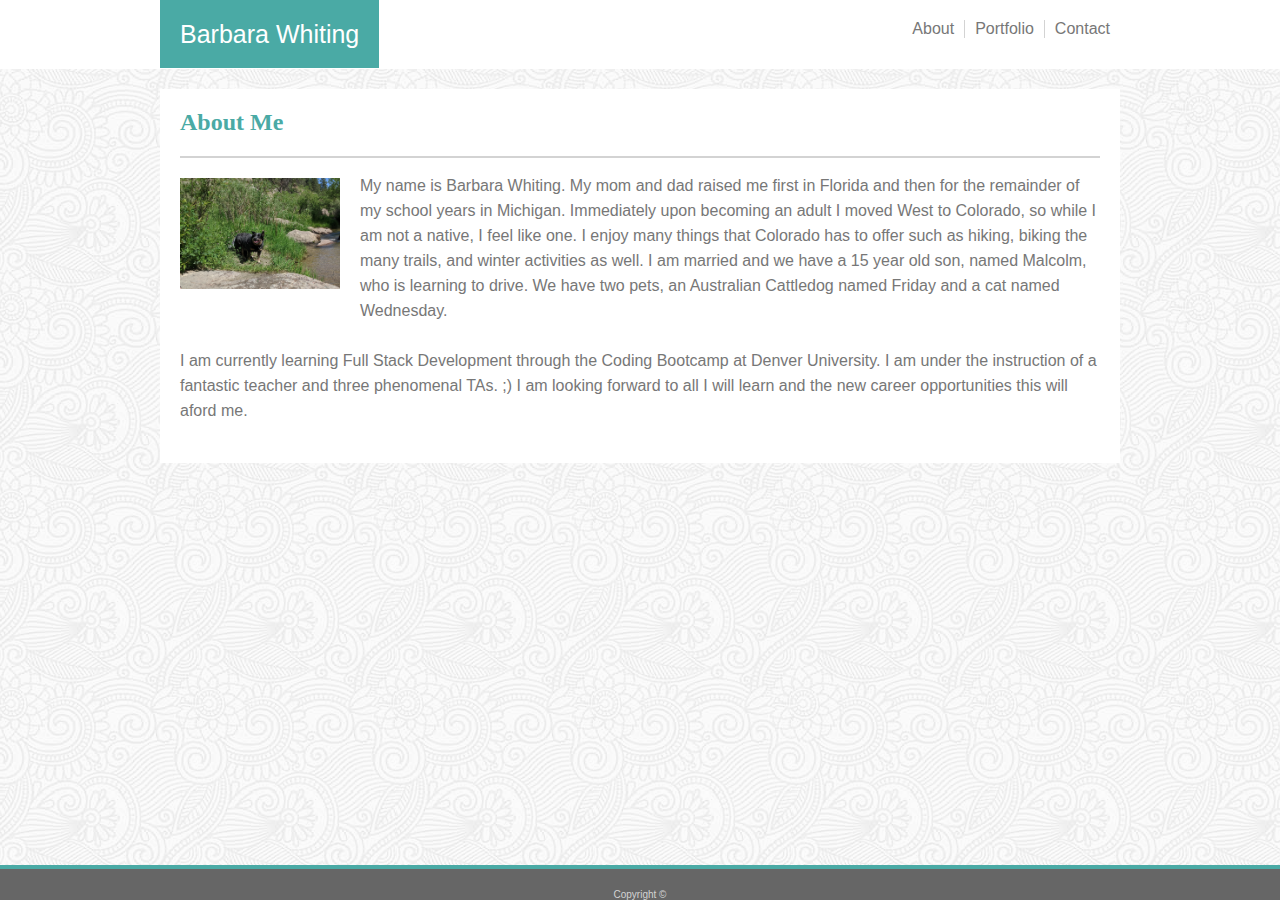
<file: index.html>
<!DOCTYPE html>
<html lang="en">

<head>
    <meta charset="UTF-8">

    <title>Barbara Whiting - About Me</title>
    <link rel="stylesheet" type="text/css" href="assets/css/style.css">

</head>

<body>
    <header>
        <ul>
            <li class="myname">Barbara Whiting</li>
            <li class="contact"><a href="contact.html">Contact</a></li>
            <li class="portfolio"><a href="portfolio.html">Portfolio</a></li>
            <li class="about"><a href="index.html">About</a></li>
        </ul>

    </header>

    <section class="main-section">
        <h2>About Me</h2>
        <img src="assets/images/Friday_final.jpg" class="floatLeftpic" alt="my photo">
        <div class="aboutMeParagraphs">
            <p>My name is Barbara Whiting. My mom and dad raised me first in Florida and then for the remainder of my
                school years in Michigan. Immediately upon becoming an adult I moved West to Colorado, so while I am
                not a native, I feel like one. I enjoy many things that Colorado has to offer such as hiking, biking
                the many trails, and winter activities as well. I am married and we have a 15 year old son, named
                Malcolm,
                who is learning to drive. We have two pets, an Australian Cattledog named Friday and a cat named
                Wednesday.
            </p>
            <br>
            <p>I am currently learning Full Stack Development through the Coding Bootcamp at Denver University. I am
                under
                the instruction of a fantastic teacher and three phenomenal TAs. ;) I am looking forward to all I will
                learn
                and the new career opportunities this will aford me.</p>
        </div>
    </section>

    <footer class="footer">Copyright &#169;</footer>
</body>

</html>
</file>
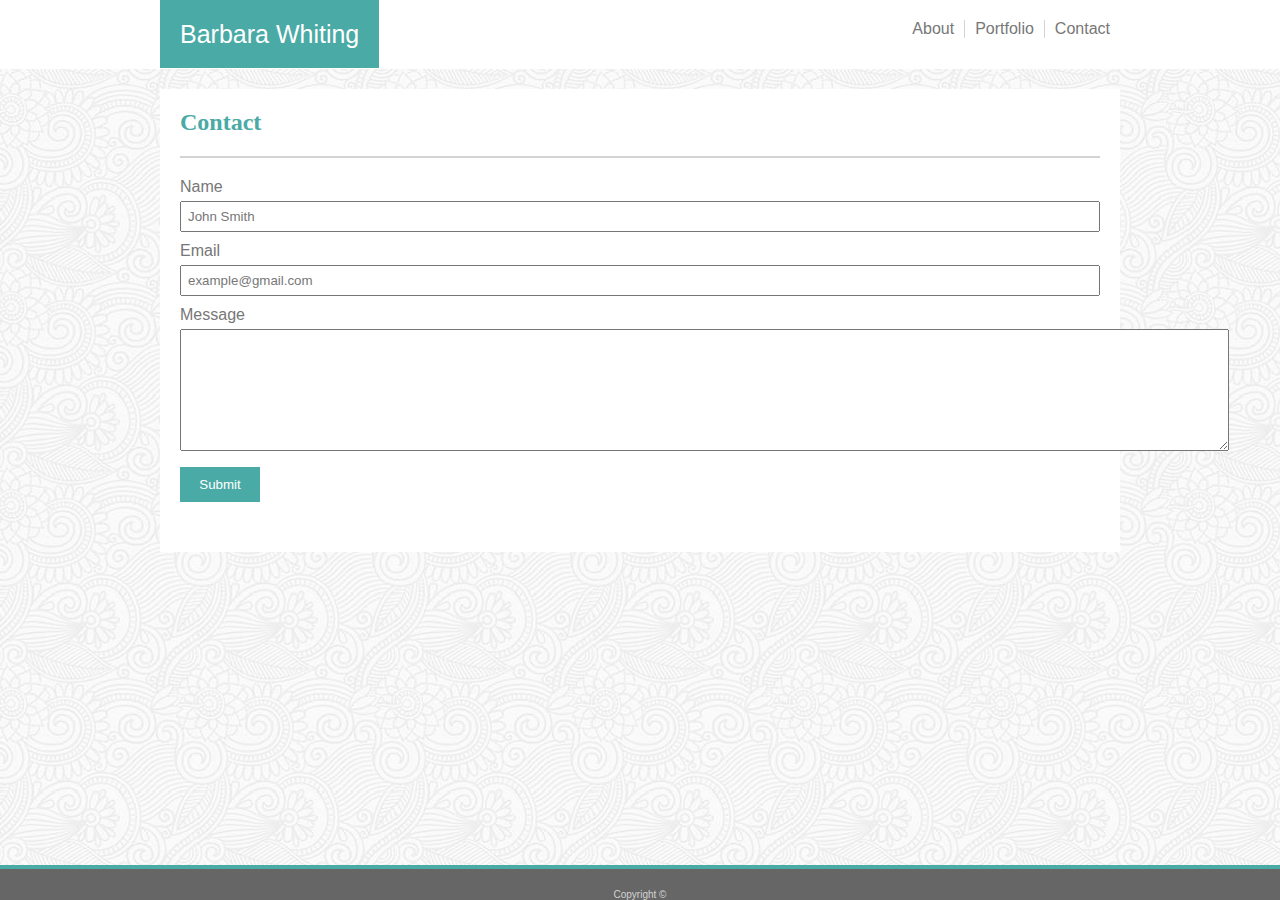
<file: contact.html>
<!DOCTYPE html>
<html lang="en">

<head>
    <meta charset="UTF-8">
    <title>Barbara Whiting - Contact Me</title>
    <link rel="stylesheet" type="text/css" href="assets/css/style.css">
</head>

<body>
    <header>
        <ul>
            <li class="myname">Barbara Whiting</li>
            <li class="contact"><a href="contact.html">Contact</a></li>
            <li class="portfolio"><a href="portfolio.html">Portfolio</a></li>
            <li class="about"><a href="index.html">About</a></li>
        </ul>
    </header>
    <section class="main-section">
        <h2>Contact</h2>

        <form>
            Name <br>
            <input type="text" name="Name" value="John Smith"><br>
            Email <br>
            <input type="text" name="Email Address" value="example@gmail.com"><br>
            Message <br>
            <textarea id="message" name="message" rows="8" cols="129"></textarea>

            <div>
                <input id="submit" type="submit" value="Submit">
            </div>
        </form>

    </section>


    <footer class="footer">Copyright &#169;</footer>
</body>

</html>
</file>
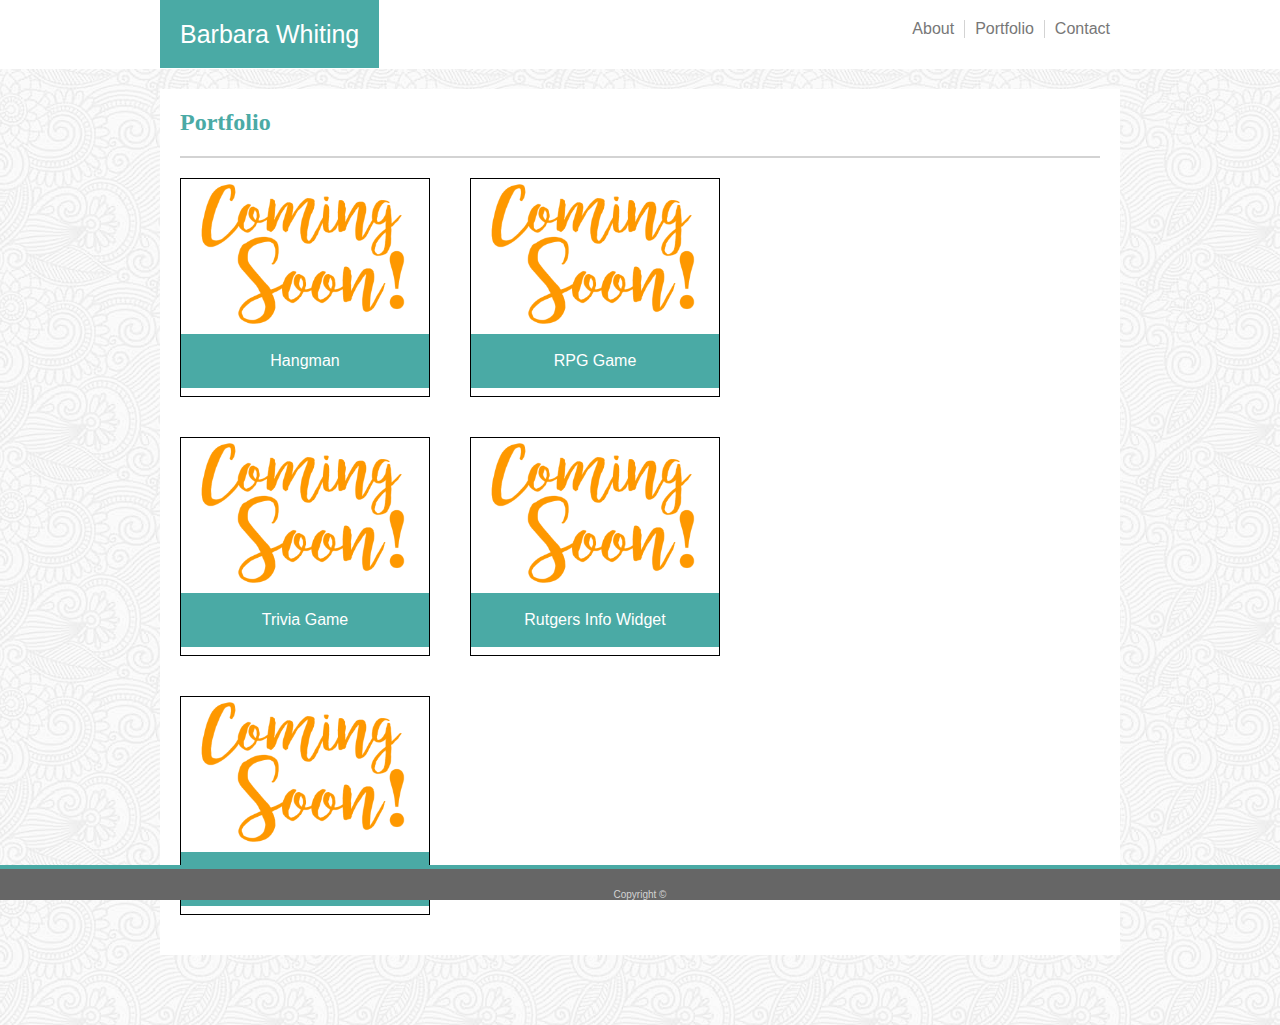
<file: portfolio.html>
<!DOCTYPE html>
<html lang="en">

<head>
    <meta charset="UTF-8">

    <title>Barbara Whiting - Portfolio</title>
    <link rel="stylesheet" type="text/css" href="assets/css/style.css">
</head>

<body>

    <header class="topnav">
        <ul>
            <li class="myname">Barbara Whiting</li>
            <li class="contact"><a href="contact.html">Contact</a></li>
            <li class="portfolio"><a href="portfolio.html">Portfolio</a></li>
            <li class="about"><a href="index.html">About</a></li>
        </ul>

    </header>
    <div class="main-section">
        <h2>Portfolio</h2>

        <div class="image" id="Hangman">
            <img src="assets/images/ComingSoon1.png" alt="Hangman Coming Soon" width="250" height="151">
            <div class="content">Hangman</div>
        </div>

        <div class="image" id="RPG">
            <img src="assets/images/ComingSoon1.png" alt="RPG Game" width="250" height="151">
            <div class="content">RPG Game</div>
        </div>

        <div class="image" id="Trivia">
            <img src="assets/images/ComingSoon1.png" alt="Trivia Game" width="250" height="151">
            <div class="content">Trivia Game</div>
        </div>

        <div class="image" id="Rutgers">
            <img src="assets/images/ComingSoon1.png" alt="Rutgers Info Widget" width="250" height="151">
            <div class="content">Rutgers Info Widget</div>
        </div>

        <div class="image" id="Rock">
            <img src="assets/images/ComingSoon1.png" alt="Rock Paper Scissors" width="250" height="151">
            <div class="content">Rock Paper Scissors</div>
        </div>
    </div>

    <footer class="footer">Copyright &#169;</footer>
</body>

</html>
</file>
<file: assets/css/style.css>
* {
    margin: 0px;
    padding: 0px;
    box-sizing: border-box;
    font-family: 'Arial', 'Helvetica Neue', Helvetica, sans-serif;
}

/* Affects all pages css styling */
body {
    background-image: url(../images/symphony.png);
    color: #777777
}

header {
    width: 100%;
    background-color: #ffffff;
    padding: 20px;
    border-bottom: 2px solid #cccccc
    font-family: Georgia, 'Times New Roman', Times, serif;
}

.myname {
    font-size: 25px;
    width: auto;
    background-color: #4aaaa5;
    color: white;
    text-align: center;
    padding: 20px;
}

ul {
    list-style-type: none;
    width: 960px;
    margin: auto;
}

li {
    display: inline;
}

li a {
    padding: 0px 10px;
    text-decoration: none;
}

li a:link {
    color: #777777;
}

li a:visited {
    color: #777777;
}

li a:hover {
    color: #4aaaa5;
}

li a:active {
    color: red;
}

.portfolio {
    float: right;
    border-right: 1px solid lightgray;
}

.contact {
    float: right
}

.about {
    float: right;
    border-right: 1px solid lightgray;
}

h2 {
    clear: both;
    font-family: Georgia, 'Times New Roman', Times, serif;
    color: #4aaaa5;
    border-bottom: 2px solid lightgray;
    padding: 20px 0px;
    margin: 0px 20px;

}

.footer {
    position: fixed;
    left: 0;
    bottom: 0;
    width: 100%;
    background-color: #666666;
    color: lightgrey;
    font-size: 10px;
    border-top: 4px solid #4aaaa5;
    text-align: center;
    padding-top: 20px;

}

.main-section {
    width: 960px;
    background-color: white;
    margin: auto;
    margin-top: 20px;
    margin-bottom: 70px;
    padding-bottom: 20px;
    height: auto;
}
/* End of all pages css styling */



/* This section is for the About page only */

.floatLeftpic {
    float: left;
    width: 200px;
    height: auto;
    padding: 20px;
}

.aboutMeParagraphs {
    padding: 15px 20px 20px 20px;
    line-height: 25px;
}

/* End of About Me styling */

/* Start Portfolio page styling  */

.image {
    width: 250px;
    height: auto;
    border: 1px solid black;
    margin: 20px 20px 20px 20px;
}

#Hangman {
    float: left;
}

#RPG {
    float: left;
}

#Trivia {
    clear: both;
    float: left;
    margin-bottom: 40px;
}

#Rutgers {
    float: left;
}

#Rock {
    clear: both;

}

.content {
    background-color: #4aaaa5;
    color: white;
    padding: 18px;
    width: auto;
    text-align: center;
    margin-bottom: 8px;
}

/* .content:hover {
    opacity: 0.5;
} */



/* End of Portfolio styling */

/* Start Contact page styling */

form {
    padding: 20px;
}
 /* (styling for text boxes only) */
input {
    width: 100%;
    padding: 6px;
    margin-top: 5px;
    margin-bottom: 10px;
    color: #777777
}

textarea {
    margin-top: 5px;
}


#submit {
    width: 80px;
    background-color: #4aaaa5;
    color: white;
    padding: 10px 14px;
    margin-top: 12px;
    border: 0;
}

/* End of contact page styling */
</file>
